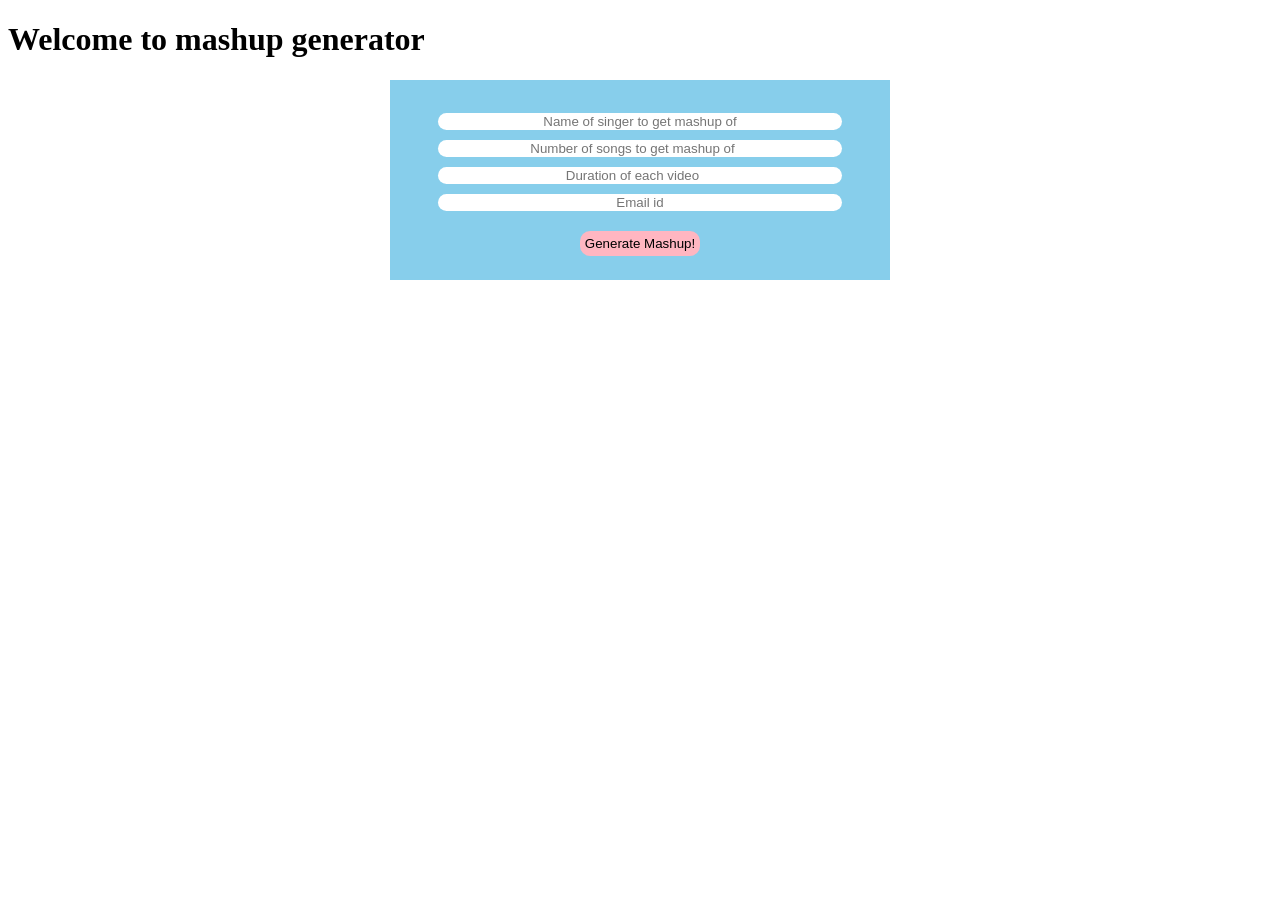
<file: Assignment03 - Mashup/index.html>
﻿<!DOCTYPE html>
<html lang="en">

<head>
    <meta charset="UTF-8">
    <meta name="viewport" content="width=device-width, initial-scale=1.0">
    <title>Mashup Generator</title>
    <link rel="stylesheet" href="style.css">
</head>

<body>
    <h1>Welcome to mashup generator</h1>
    <div class="inputForm">
        <form action="" method="get">
            <input type="text" placeholder="Name of singer to get mashup of" name="" id="">
            <input type="number" placeholder="Number of songs to get mashup of" name="" id="">
            <input type="number" placeholder="Duration of each video" name="" id="">
            <input type="email" placeholder="Email id" name="" id="">
            <button class="btn" type="submit">Generate Mashup!</button>
        </form>

    </div>

    <script src="main.js"></script>
</body>

</html>
</file>
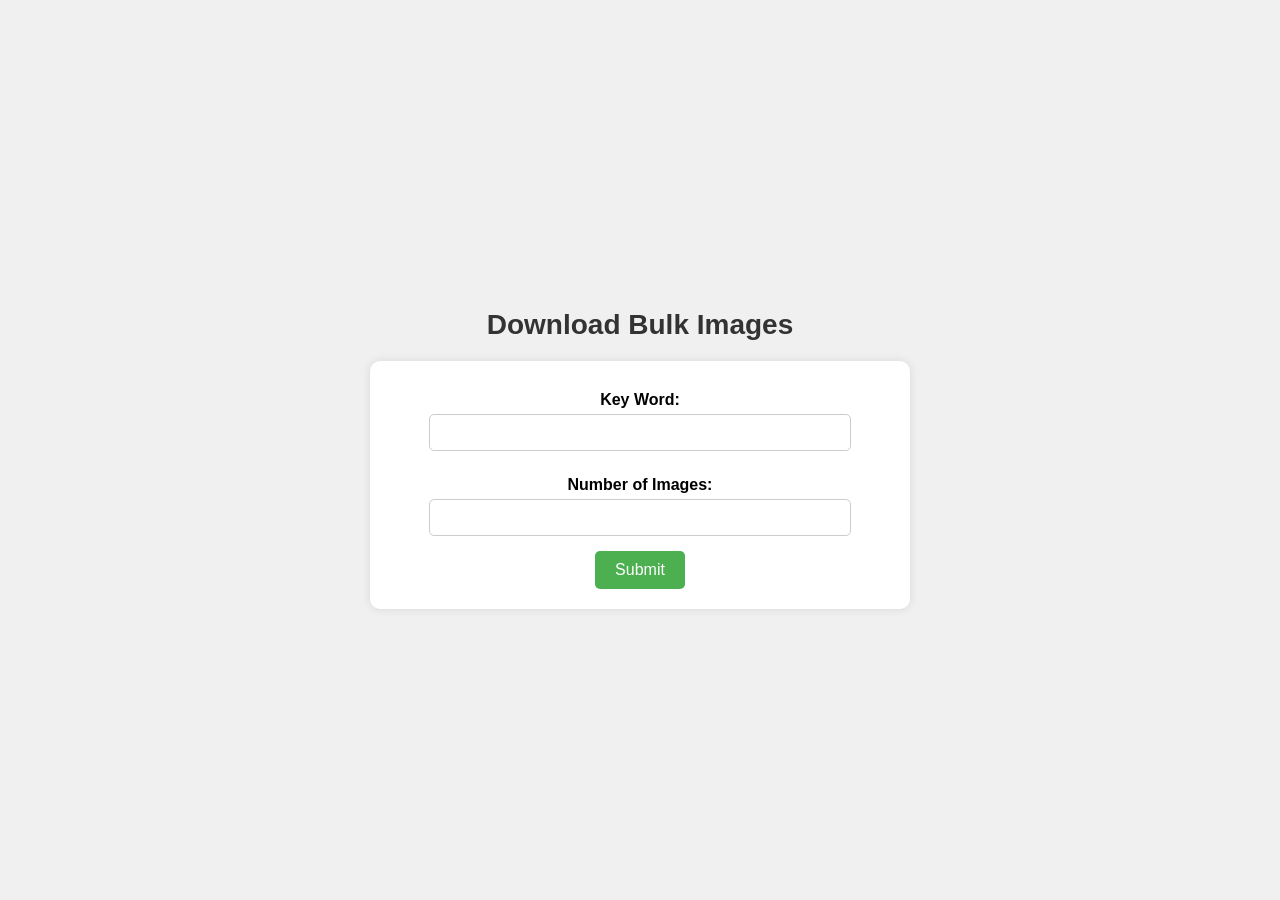
<file: Assignment06 - Google Image Downloader/index.html>
﻿<!DOCTYPE html>
<html lang="en">
<head>
    <meta charset="UTF-8">
    <meta http-equiv="X-UA-Compatible" content="IE=edge">
    <meta name="viewport" content="width=device-width, initial-scale=1.0">
    <title>Google Image Downloader</title>
    <link rel="stylesheet" href="style.css">
</head>
<body>
    <h1>Download Bulk Images</h1>
    <form action="/download" method="POST">
        <label for="keyword">Key Word:</label>
        <input type="text" id="keyword" name="keyword" required>
        <br>
        <label for="limit">Number of Images:</label>
        <input type="number" id="limit" name="limit" required>
        <br>
        <input type="submit" value="Submit">
    </form>
</body>
</html>
</file>
<file: Assignment03 - Mashup/style.css>
﻿
.inputForm {
    margin: auto;
    display: flex;
    flex-direction: column;
    background-color: skyblue;
    width: 500px;
    height: 200px;
    text-align: center;
    justify-content: center;
    align-items: center;
}

form {
    text-align: center;
}

input {
    display: flex;
    flex-direction: column;
    justify-content: center;
    align-items: center;
    margin: 10px 10px;
    text-align: center;
    width: 400px;
    border-radius: 10px;
    outline: none;
    border: none;
}

.btn {
    border-radius: 10px;
    background-color: lightpink;
    outline: none;
    border: none;
    padding: 5px 5px;
    margin-top: 10px;
}

.btn:hover{
    opacity: 0.9;
    cursor: pointer;
    font-weight: bold;
}
</file>
<file: Assignment06 - Google Image Downloader/style.css>
﻿body {
    font-family: Arial, sans-serif;
    background-color: #f0f0f0;
    margin: 0;
    padding: 0;
    display: flex;
    flex-direction: column;
    justify-content: center;
    align-items: center;
    height: 100vh;
}

h1 {
    color: #333;
    font-size: 28px;
    margin-bottom: 20px;
}

form {
    background-color: white;
    padding: 20px;
    border-radius: 10px;
    box-shadow: 0px 0px 10px rgba(0, 0, 0, 0.1);
    width: 500px;
    text-align: center;
}

label {
    display: block;
    margin: 10px 0 5px;
    font-weight: bold;
}

input[type="text"],
input[type="number"],
input[type="email"] {
    width: 80%;
    padding: 10px;
    margin-bottom: 15px;
    border: 1px solid #ccc;
    border-radius: 5px;
}

input[type="submit"] {
    background-color: #4CAF50;
    color: white;
    border: none;
    padding: 10px 20px;
    border-radius: 5px;
    cursor: pointer;
    font-size: 16px;
}

input[type="submit"]:hover {
    background-color: #45a049;
}
</file>
